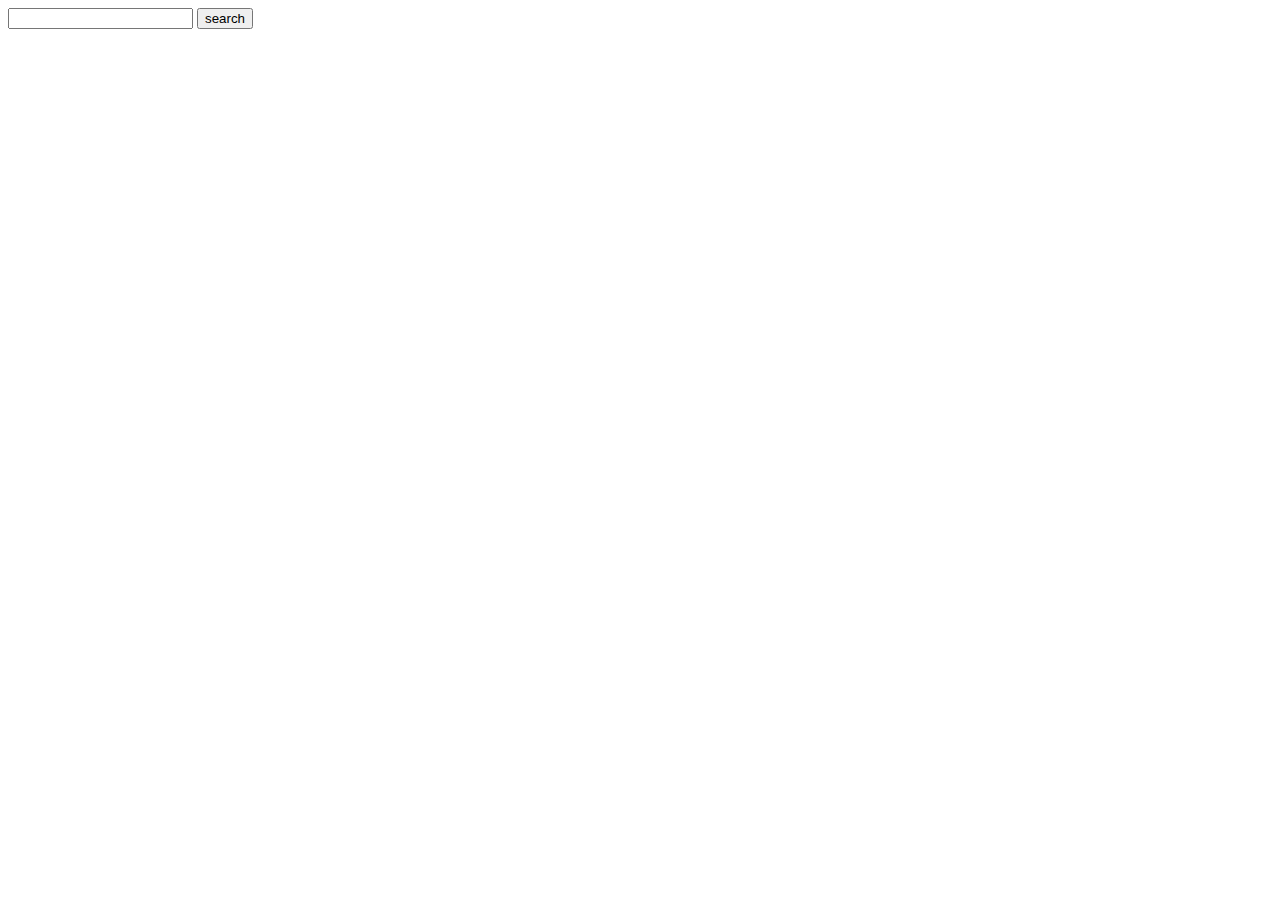
<file: samplefoursquareapi.html>
<!DOCTYPE html>
<html>
<head>
<script src="https://ajax.googleapis.com/ajax/libs/jquery/3.2.1/jquery.min.js"></script>
<script>


 fourSquareFunction = (location, cat) =>{

    var par;
    var myvar;

     var url = `https://api.foursquare.com/v2/venues/search?${location}&categoryId=${cat}&client_id=PDKD4SZGV2WUM3HW00FFLWJGUMMLSFLMG4UGKN4DEGDH0GWB&client_secret=JWQ5SO32GUFAKVDX5QWE1PPIHSKER40VTOWT01PUSA1O42TS&v=20170101`;
   
  $.ajax({
    url: url,

    success: function(data){


     console.log(data.response)

     data.response.venues.sort(function(a, b){
      return b.hereNow.count - a.hereNow.count;
     })
     console.log(data.response);
     }});

}

$(document).ready(function () {


  console.log()
  const catJuiceBar = '4bf58dd8d48988d112941735';

  fourSquareFunction('ll=40.7484,-73.9857', catJuiceBar);
	
 
});
	  
    $(document).ready(() => {
      $('#bars').click(() => {
        location = '4bf58dd8d48988d116941735';
        })
    });
	 


</script>
</head>
<body>


<div class="buttons"></div>

<div class="search">
    <input id="input" type="text">
    <input id="search" type="button" value="search">

</div>

<div class="giphy"></div>


</body>
</html>
</file>
